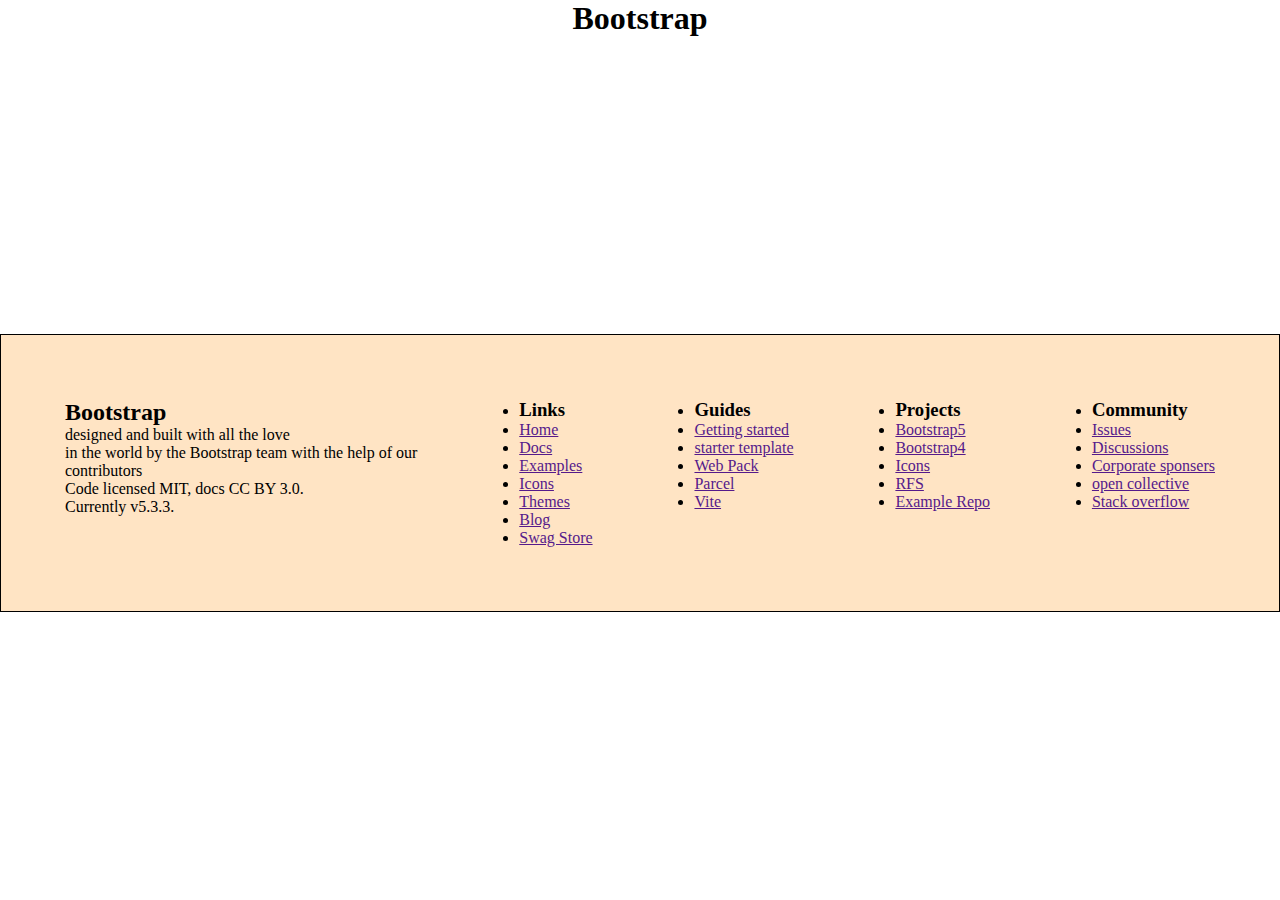
<file: imagess/task.html>
<!DOCTYPE html>
<html lang="en">
<head>
    <meta charset="UTF-8">
    <meta name="viewport" content="width=device-width, initial-scale=1.0">
    <title>Document</title>
    <link rel="stylesheet" href="./task.css">
    <!-- box icons -->
    <link rel="stylesheet" href="https://cdnjs.cloudflare.com/ajax/libs/font-awesome/6.6.0/css/all.min.css" integrity="sha512-Kc323vGBEqzTmouAECnVceyQqyqdsSiqLQISBL29aUW4U/M7pSPA/gEUZQqv1cwx4OnYxTxve5UMg5GT6L4JJg==" crossorigin="anonymous" referrerpolicy="no-referrer" />
    
</head>
<body>
    <div>
        <h1>Bootstrap</h1>
    </div>
    <footer>
    <div class="footer">
        <div class="first">

            <div class="logo">
    <i class="fa-brands fa-bootstrap"></i>
    <h2>Bootstrap</h2>
    </div>
    <div>
        designed and built with all the love <br>in the world by the Bootstrap team with the help of our <br>contributors
</div>
<div>
    Code licensed MIT, docs CC BY 3.0. <br>
Currently v5.3.3.
</div>
</div>
<div>
<ul class="second">
<li><h3 class="ulhead">Links</h3></li>
<li><a href="">Home</a></li>
<li><a href="">Docs</a></li>
<li><a href="">Examples</a></li>
<li><a href="">Icons</a></li>
<li><a href="">Themes</a></li>
<li><a href="">Blog</a></li>
<li><a href="">Swag Store</a></li>
</ul>
</div>
<div>
    <ul>
        <li><h3 class="ulhead">Guides</h3></li>
        <li><a href="">Getting started</a></li>
        <li><a href="">starter template</a></li>
        <li><a href="">Web Pack</a></li>
        <li><a href="">Parcel</a></li>
        <li><a href="">Vite</a></li>
    </ul>
</div>
<div>
    <ul><li><h3 class="ulhead">Projects</h3></li>
        <li><a href="">Bootstrap5</a></li>
        <li><a href="">Bootstrap4</a></li>
        <li><a href="">Icons</a></li>
        <li><a href="">RFS</a></li>
        <li><a href="">Example Repo</a></li>
        </ul>
        </div>
        <div>
            <ul>
            <li><h3 class="ulhead">Community</h3></li>
        <li><a href="">Issues</a></li>
        <li><a href="">Discussions</a></li>
        <li><a href="">Corporate sponsers</a></li>
        <li><a href="">open collective</a></li>
        <li><a href="">Stack overflow</a></li>
        </ul>
        </div>
</div>
</footer>



  
</body>
</html>
</file>
<file: imagess/task.css>
*{
    margin: 0;
    padding: 0;
}
.footer{
    margin-top: 33vh;
    display: flex;
    justify-content: space-between;
    border: 1px solid;
    padding: 5%;
    background-color: bisque;
}
h1{
    text-align: center;
}
</file>
